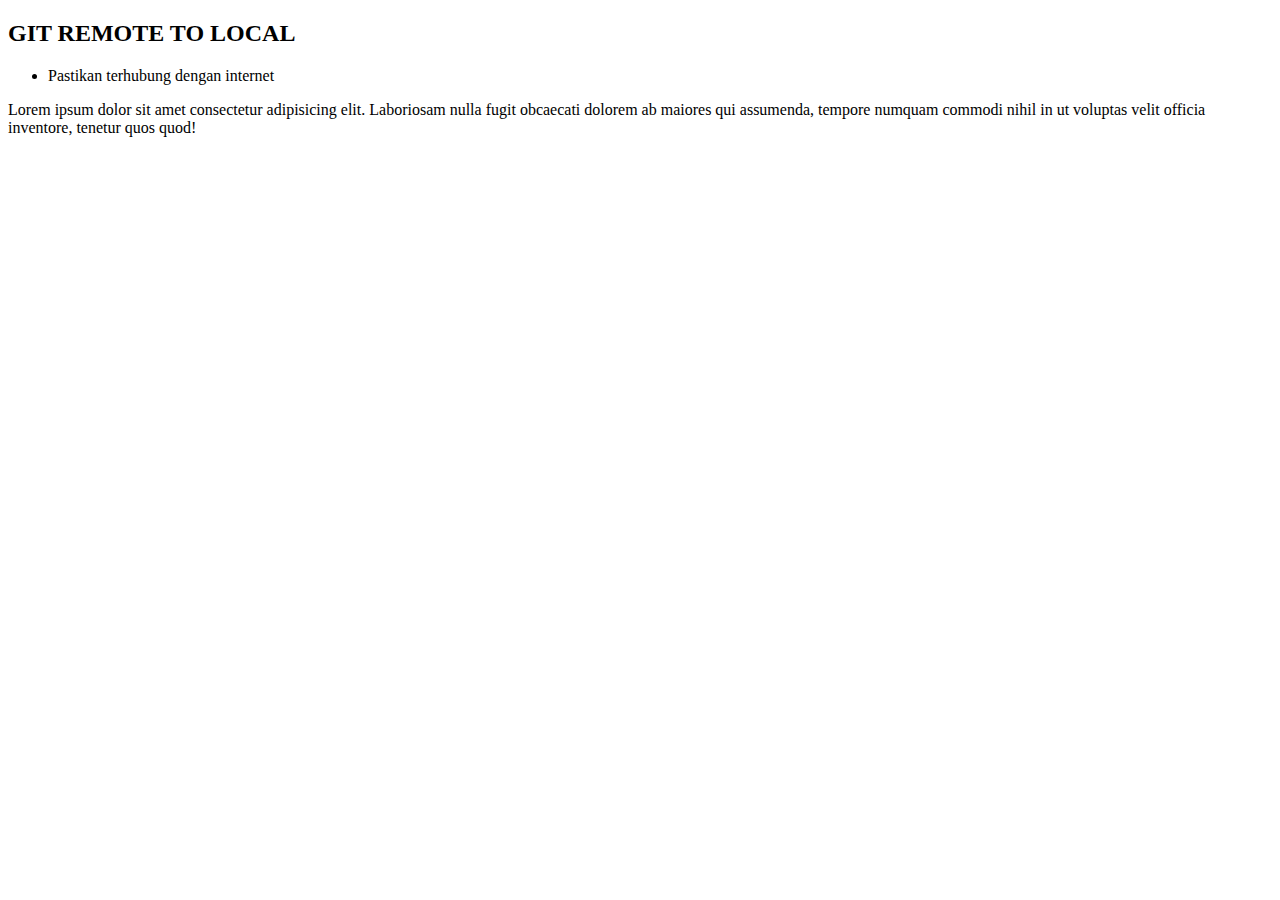
<file: index.html>
<!DOCTYPE html>
<html lang="en">
<head>
    <meta charset="UTF-8">
    <meta http-equiv="X-UA-Compatible" content="IE=edge">
    <meta name="viewport" content="width=device-width, initial-scale=1.0">
    <title>Latihan GIT Remote to local</title>
</head>
<body>
    <h2>GIT REMOTE TO LOCAL</h2>
    <ul>
        <li>Pastikan terhubung dengan internet</li>
    </ul>
    <p>Lorem ipsum dolor sit amet consectetur adipisicing elit. Laboriosam nulla fugit obcaecati dolorem ab maiores qui assumenda, tempore numquam commodi nihil in ut voluptas velit officia inventore, tenetur quos quod!</p>
</body>
</html>
</file>
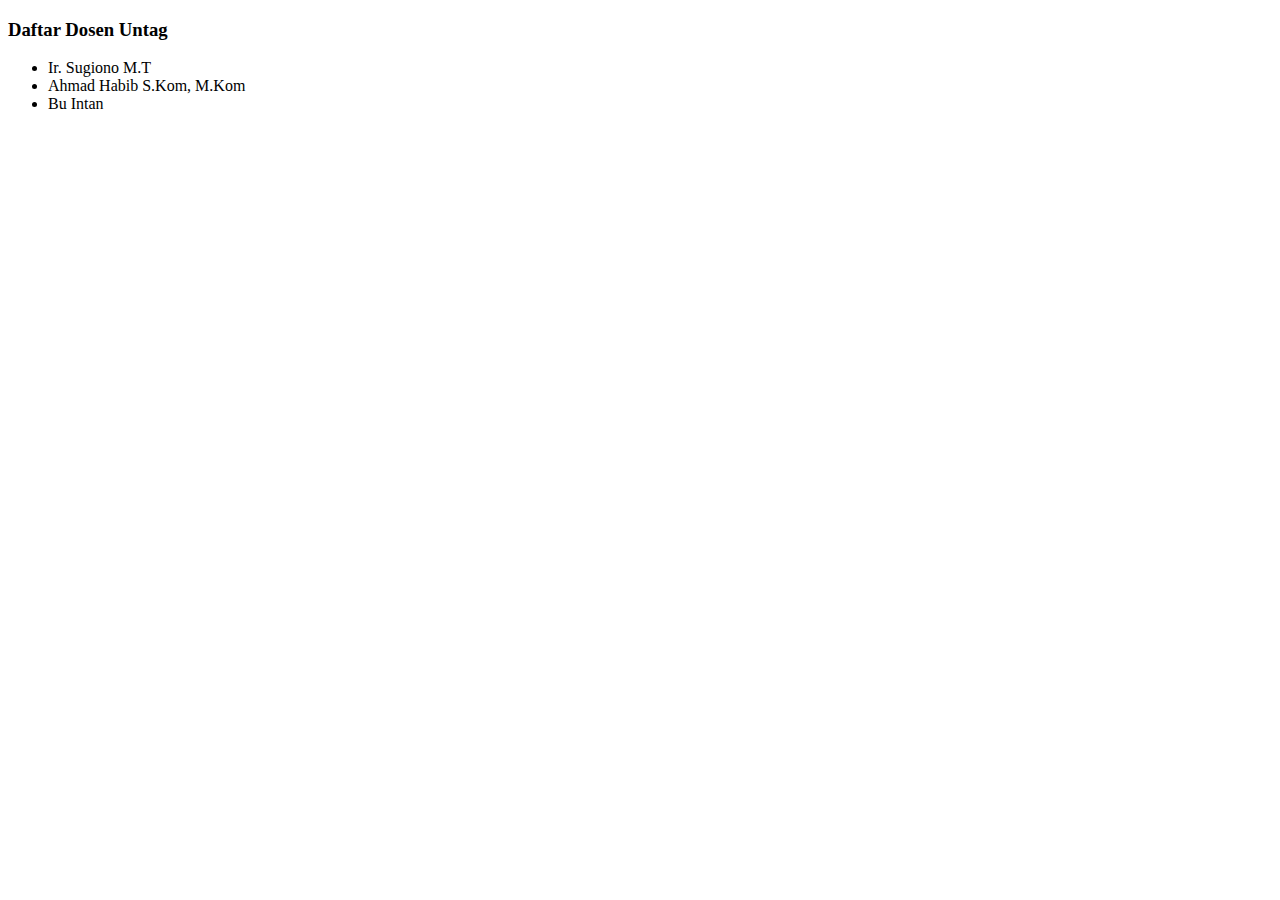
<file: dosen.html>
<!DOCTYPE html>
<html lang="en">
<head>
    <meta charset="UTF-8">
    <meta http-equiv="X-UA-Compatible" content="IE=edge">
    <meta name="viewport" content="width=device-width, initial-scale=1.0">
    <title>Data Dosen</title>
</head>
<body>
    <h3>Daftar Dosen Untag</h3>
    <ul>
        <li>Ir. Sugiono M.T</li>
        <li>Ahmad Habib S.Kom, M.Kom</li>
        <li>Bu Intan</li>
    </ul>
</body>
</html>
</file>
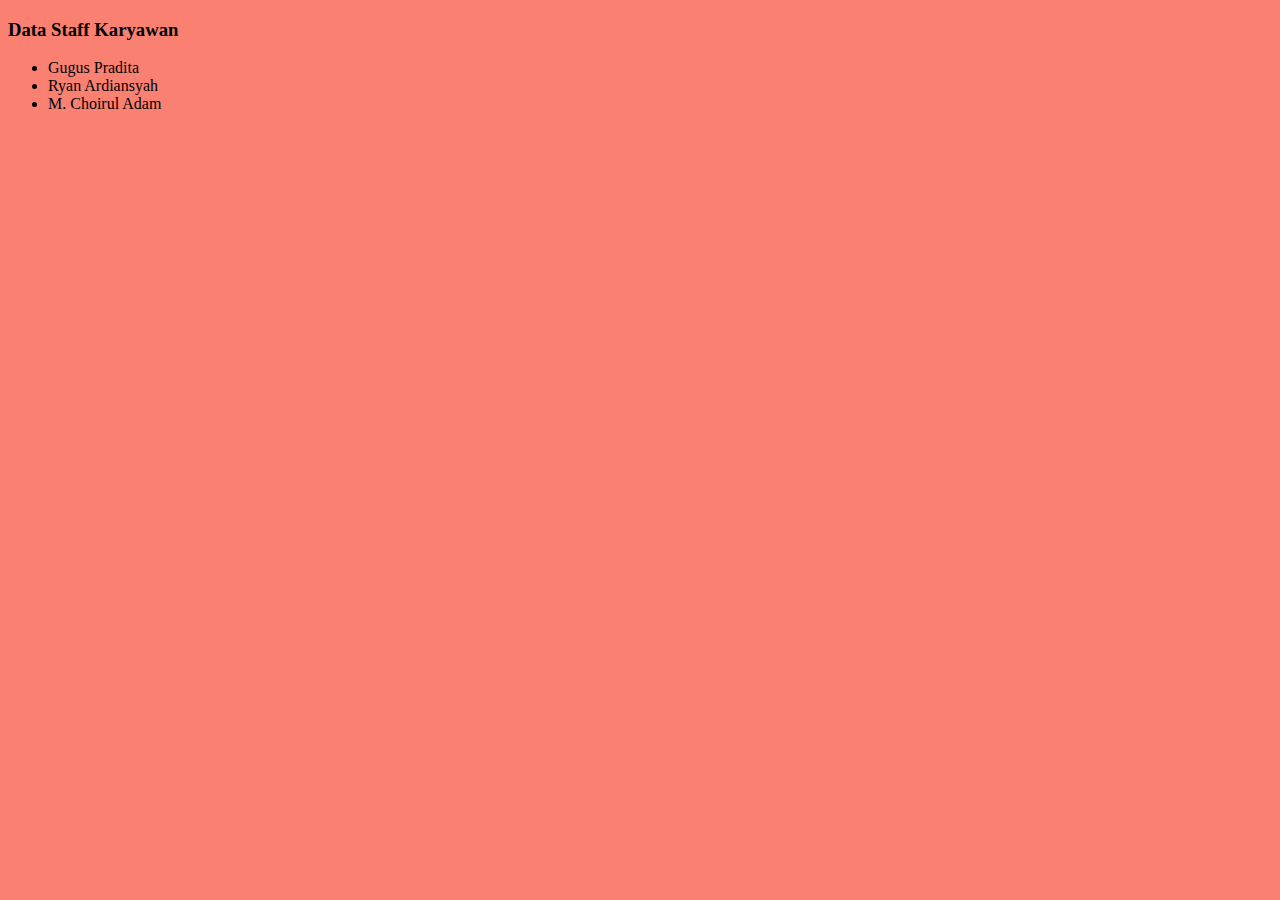
<file: staff.html>
<!DOCTYPE html>
<html lang="en">
<head>
    <meta charset="UTF-8">
    <meta http-equiv="X-UA-Compatible" content="IE=edge">
    <meta name="viewport" content="width=device-width, initial-scale=1.0">
    <title>Data Staff</title>
    <style>
        body {
            background-color: salmon;
        }
    </style>
</head>
<body>
    <h3>Data Staff Karyawan</h3>
    <ul>
        <li>Gugus Pradita</li>
        <li>Ryan Ardiansyah</li>
        <li>M. Choirul Adam</li>
    </ul>
</body>
</html>
</file>
